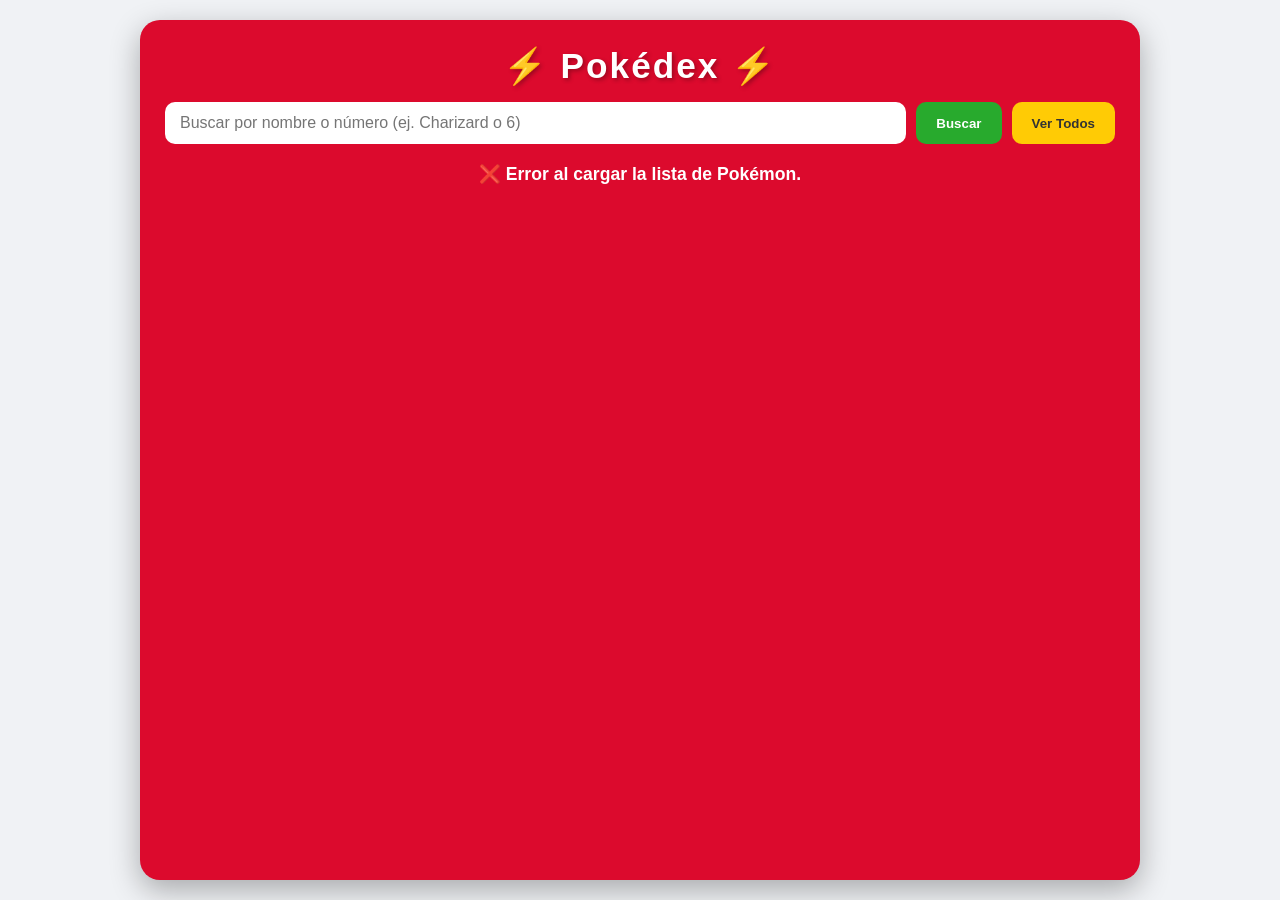
<file: pokedexz/index.html>
<!DOCTYPE html>
<html lang="es">
<head>
  <meta charset="UTF-8">
  <meta name="viewport" content="width=device-width, initial-scale=1.0">
  <title>Pokédex Ampliada</title>
  <link rel="stylesheet" href="style.css">
</head>
<body>

  <div class="pokedex-container">
    <header class="pokedex-header">
      <h1>⚡ Pokédex ⚡</h1>
      <div class="search-box">
        <input type="text" id="pokemon-input" placeholder="Buscar por nombre o número (ej. Charizard o 6)">
        <button id="search-btn">Buscar</button>
        <button id="reset-btn" class="reset-btn">Ver Todos</button>
      </div>
    </header>

    <!-- Estado de carga -->
    <div id="status-message" class="status-message"></div>

    <!-- Cuadrícula de Pokémon (Pantalla Principal) -->
    <main id="pokemon-grid" class="pokemon-grid">
      <!-- Los Pokémon se cargarán aquí automáticamente -->
    </main>
  </div>

  <!-- VENTANA EMERGENTE (MODAL) PARA MOSTRAR DETALLES Y DESCRIPCIÓN -->
  <div id="pokemon-modal" class="modal-overlay hidden">
    <div class="modal-content">
      <button id="close-modal-btn" class="close-btn">&times;</button>
      <div id="modal-body">
        <!-- El contenido detallado se insertará dinámicamente -->
      </div>
    </div>
  </div>

  <script src="script.js"></script>
</body>
</html>
</file>
<file: pokedexz/style.css>
* {
  box-sizing: border-box;
  margin: 0;
  padding: 0;
  font-family: 'Segoe UI', Tahoma, Geneva, Verdana, sans-serif;
}

body {
  background-color: #f0f2f5;
  display: flex;
  justify-content: center;
  padding: 20px;
  min-height: 100vh;
}

.pokedex-container {
  background-color: #dc0a2d;
  width: 100%;
  max-width: 1000px;
  border-radius: 20px;
  padding: 25px;
  box-shadow: 0 10px 30px rgba(0, 0, 0, 0.3);
}

.pokedex-header {
  text-align: center;
  color: white;
  margin-bottom: 20px;
}

.pokedex-header h1 {
  font-size: 2.2rem;
  margin-bottom: 15px;
  letter-spacing: 2px;
  text-shadow: 2px 2px 4px rgba(0,0,0,0.3);
}

.search-box {
  display: flex;
  gap: 10px;
  justify-content: center;
  flex-wrap: wrap;
}

.search-box input {
  flex: 1;
  min-width: 250px;
  padding: 12px 15px;
  border: none;
  border-radius: 10px;
  font-size: 1rem;
  outline: none;
}

.search-box button {
  padding: 12px 20px;
  border: none;
  background-color: #28aa2d;
  color: white;
  font-weight: bold;
  border-radius: 10px;
  cursor: pointer;
  transition: background-color 0.2s;
}

.search-box button:hover {
  background-color: #218a25;
}

.reset-btn {
  background-color: #ffcb05 !important;
  color: #333 !important;
}

.reset-btn:hover {
  background-color: #e5b604 !important;
}

.status-message {
  color: white;
  text-align: center;
  font-weight: bold;
  margin: 15px 0;
  font-size: 1.1rem;
}

/* Cuadrícula de Tarjetas */
.pokemon-grid {
  display: grid;
  grid-template-columns: repeat(auto-fill, minmax(240px, 1fr));
  gap: 20px;
  margin-top: 15px;
}

.pokemon-card {
  background-color: white;
  border-radius: 15px;
  padding: 15px;
  box-shadow: 0 5px 15px rgba(0,0,0,0.15);
  display: flex;
  flex-direction: column;
  align-items: center;
  cursor: pointer;
  transition: transform 0.2s, box-shadow 0.2s;
}

.pokemon-card:hover {
  transform: translateY(-5px);
  box-shadow: 0 8px 20px rgba(0,0,0,0.25);
}

.card-header {
  width: 100%;
  display: flex;
  justify-content: space-between;
  align-items: center;
  border-bottom: 2px solid #eee;
  padding-bottom: 5px;
  margin-bottom: 10px;
}

.pokemon-name {
  text-transform: capitalize;
  color: #333;
  font-size: 1.1rem;
}

.pokemon-id {
  color: #888;
  font-weight: bold;
  font-size: 0.9rem;
}

.image-container img {
  width: 120px;
  height: 120px;
  object-fit: contain;
  margin: 5px 0;
}

.types-container {
  display: flex;
  gap: 8px;
  margin-bottom: 10px;
}

.type-badge {
  padding: 4px 12px;
  border-radius: 15px;
  color: white;
  font-weight: bold;
  text-transform: capitalize;
  font-size: 0.75rem;
}

.info-snippet {
  font-size: 0.8rem;
  color: #666;
  text-align: center;
  margin-bottom: 8px;
  text-transform: capitalize;
}

.stats-preview {
  width: 100%;
  font-size: 0.75rem;
  color: #444;
  border-top: 1px dashed #ddd;
  padding-top: 6px;
}

.stat-row-mini {
  display: flex;
  justify-content: space-between;
  margin-bottom: 3px;
}

.click-hint {
  margin-top: 8px;
  font-size: 0.75rem;
  color: #28aa2d;
  font-weight: bold;
}

/* --- ESTILOS DE LA VENTANA EMERGENTE (MODAL) --- */
.modal-overlay {
  position: fixed;
  top: 0;
  left: 0;
  width: 100%;
  height: 100%;
  background-color: rgba(0, 0, 0, 0.65);
  display: flex;
  justify-content: center;
  align-items: center;
  z-index: 1000;
  padding: 20px;
}

.hidden {
  display: none !important;
}

.modal-content {
  background-color: white;
  width: 100%;
  max-width: 480px;
  border-radius: 20px;
  padding: 25px;
  position: relative;
  box-shadow: 0 10px 30px rgba(0,0,0,0.4);
  max-height: 90vh;
  overflow-y: auto;
}

.close-btn {
  position: absolute;
  top: 12px;
  right: 18px;
  background: none;
  border: none;
  font-size: 1.8rem;
  font-weight: bold;
  color: #777;
  cursor: pointer;
}

.close-btn:hover {
  color: #dc0a2d;
}

.modal-description {
  background-color: #f8f9fa;
  border-left: 4px solid #dc0a2d;
  padding: 12px 15px;
  border-radius: 6px;
  font-size: 0.9rem;
  color: #444;
  margin: 15px 0;
  line-height: 1.4;
  font-style: italic;
}

.modal-info-grid {
  display: flex;
  justify-content: space-around;
  margin: 15px 0;
  background-color: #f1f3f5;
  padding: 10px;
  border-radius: 10px;
  font-size: 0.85rem;
}

/* Colores de los tipos */
.type-fire { background-color: #EE8130; }
.type-water { background-color: #6390F0; }
.type-grass { background-color: #7AC74C; }
.type-electric { background-color: #F7D02C; color: #333; }
.type-ice { background-color: #96D9D6; color: #333; }
.type-fighting { background-color: #C22E28; }
.type-poison { background-color: #A33EA1; }
.type-ground { background-color: #E2BF65; }
.type-flying { background-color: #A98FF3; }
.type-psychic { background-color: #F95587; }
.type-bug { background-color: #A6B91A; }
.type-rock { background-color: #B6A136; }
.type-ghost { background-color: #735797; }
.type-dragon { background-color: #6F35FC; }
.type-dark { background-color: #705848; }
.type-steel { background-color: #B7B7CE; }
.type-fairy { background-color: #D685AD; }
.type-normal { background-color: #A8A77A; }
</file>
